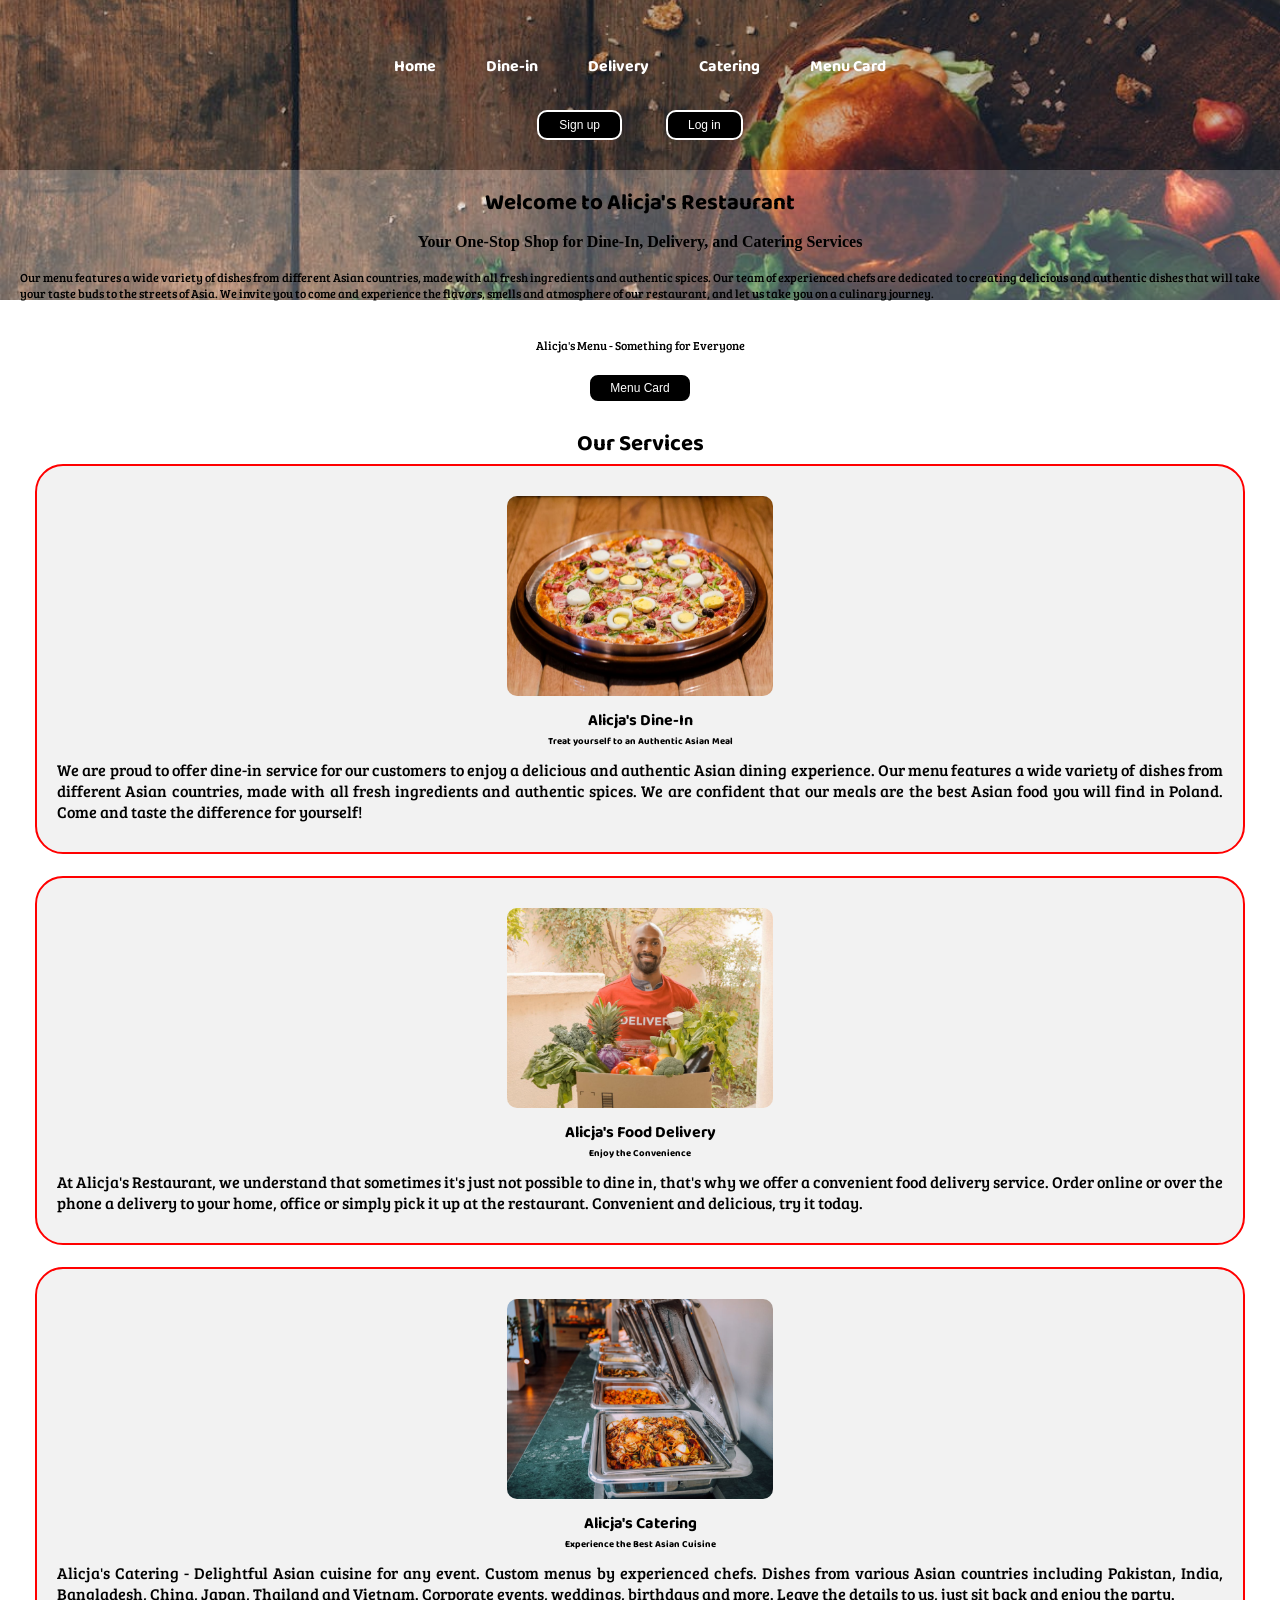
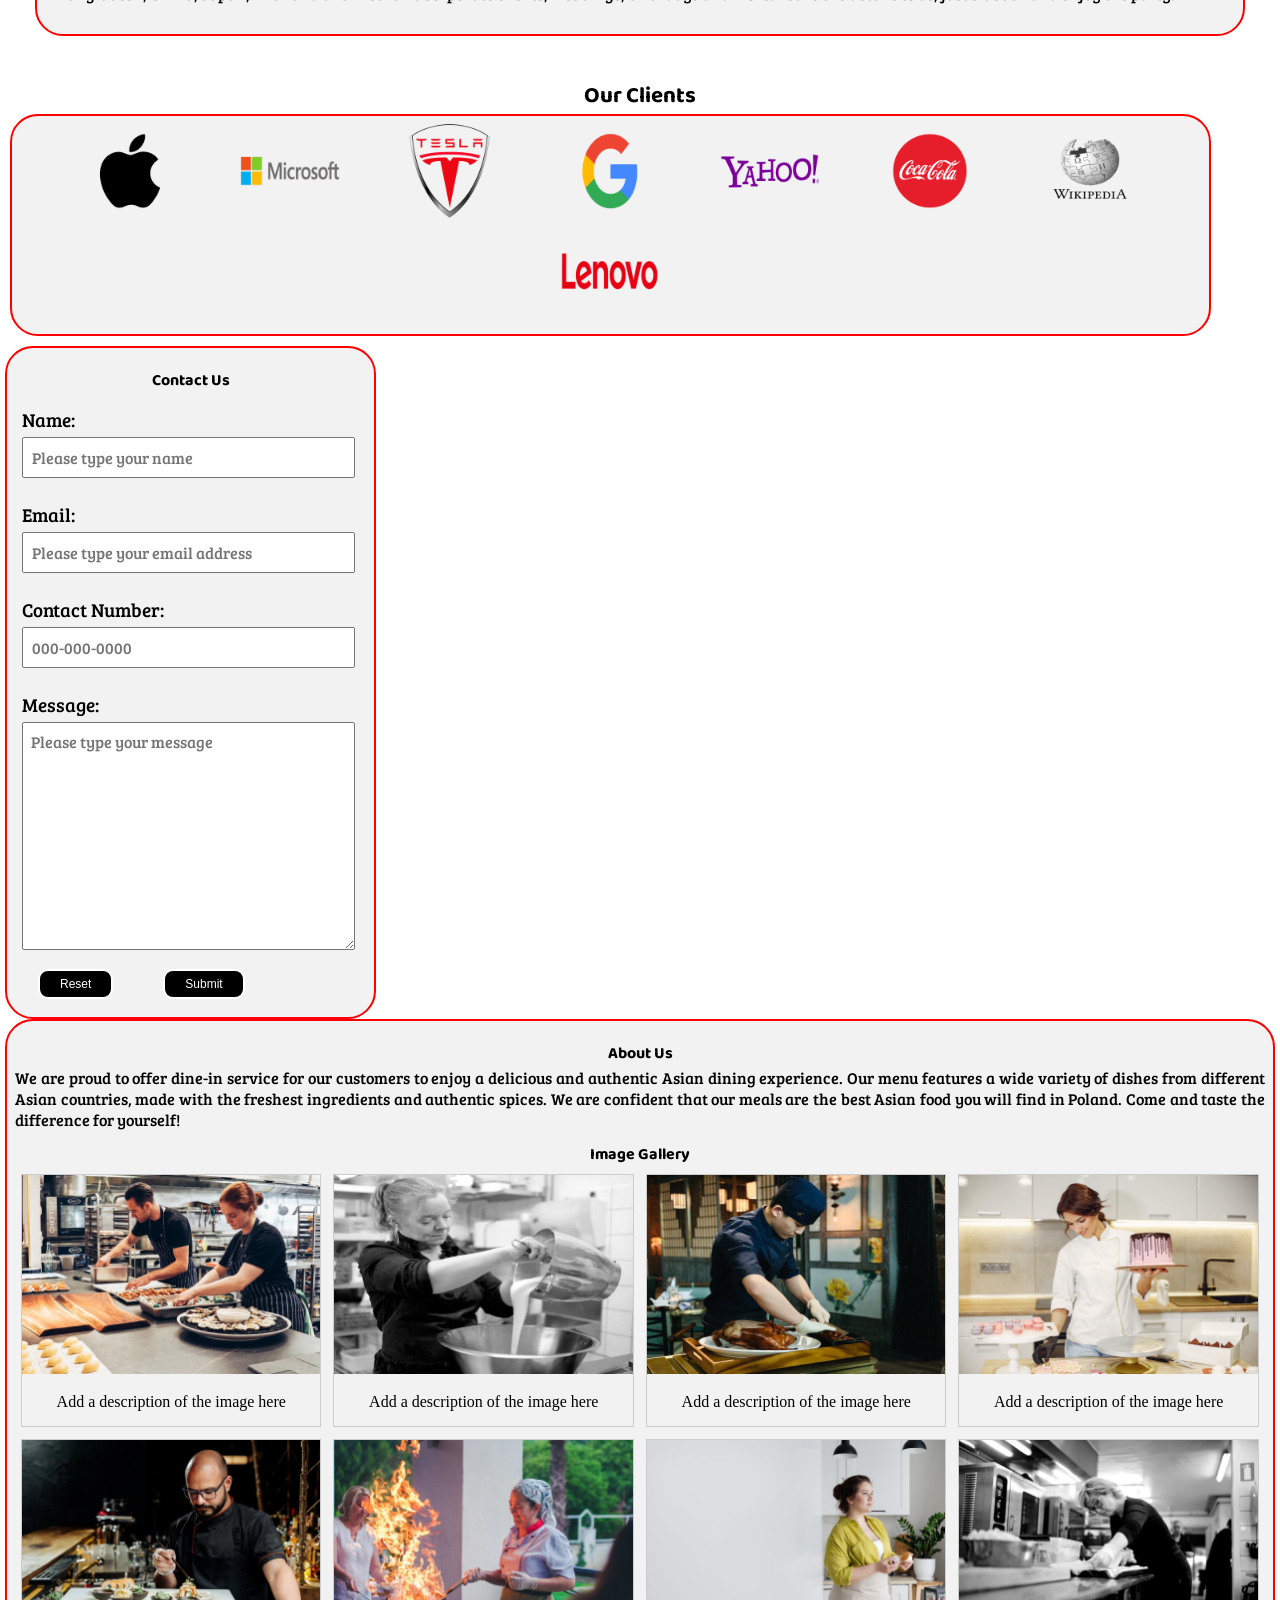
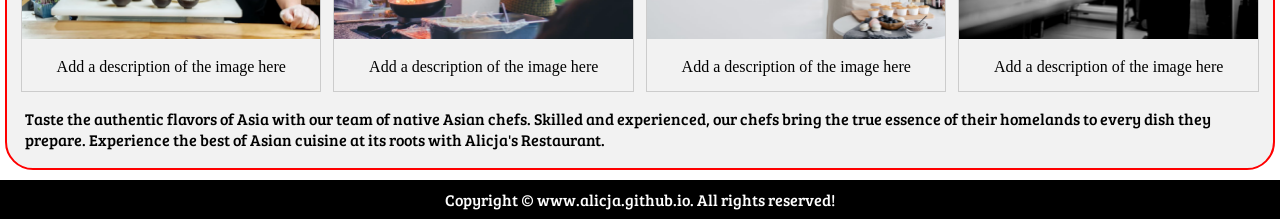
<file: index.html>
<!DOCTYPE html>
<html lang="en">

    <head>
        <meta charset="UTF-8">
        <meta http-equiv="X-UA-Compatible"
              content="IE=edge">
        <meta name="viewport"
              content="width=device-width, initial-scale=1.0">
        <link rel="shortcut icon"
              href="./img/favicon.svg"
              type="image/x-icon">
        <link rel="stylesheet"
              href="./css/style.css">
        <link rel="stylesheet"
              media="screen and (max-width: 1330px)"
              href="css/phone.css">
        <link href="https://fonts.googleapis.com/css2?family=Baloo+Bhai+2&family=Bree+Serif&display=swap"
              rel="stylesheet">
        <title>Discover the Flavors of Asia at Alicja's Restaurant | alicja.github.io</title>
    </head>

    <body>
        <header>
            <nav id="navbar">
                <div class="logo">
                    <a href="./index.html">
                        <video loop="true"
                               autoplay="autoplay"
                               muted>
                            <source src="./img/logo.mp4"
                                    type="video/mp4">
                        </video>
                    </a>
                </div>
                <ul>
                    <li class="item"><a href="#">Home</a></li>
                    <li class="item"><a href="#">Dine-in</a></li>
                    <li class="item"><a href="#">Delivery</a></li>
                    <li class="item"><a href="#">Catering</a></li>
                    <li class="item"><a href="#">Menu Card</a></li>
                    <!-- <li class="item"><a href="#">Contact Us</a></li> -->
                </ul>
                <div id="navbar-btn">
                    <button class="btn">Sign up</button>
                    <button class="btn">Log in</button>
                </div>
            </nav>
        </header>

        <main>
            <section id="home-section">
                <h1 class="h-primary center">
                    Welcome to Alicja's Restaurant
                </h1>
                <h2 class="center">Your One-Stop Shop for Dine-In, Delivery, and Catering Services</h2>
                <br>
                <p class="justify">
                    Our menu features a wide variety of dishes from different Asian countries, made with all fresh
                    ingredients
                    and authentic spices. Our team of experienced chefs are dedicated to creating delicious and
                    authentic dishes that will
                    take your taste buds to the streets of Asia. We invite you to come and experience the flavors,
                    smells and
                    atmosphere of our restaurant, and let us take you on a culinary journey.
                </p>
                <br><br>
                <p>
                    Alicja's Menu - Something for Everyone
                </p>
                <button class="btn">Menu Card</button>
            </section>

            <section id="services-section">
                <h1 class="h-primary center">
                    Our Services
                </h1>
                <div id="services">
                    <div class="box">
                        <img src="img/dine_in.png"
                             alt="">
                        <h2 class="h-secondary center">Alicja's Dine-In</h2>
                        <h3 class="h-tertiary center">
                            Treat yourself to an Authentic Asian Meal</h3>

                        <p class="justify">We are proud to offer dine-in service for our customers to enjoy a delicious
                            and authentic Asian dining experience. Our menu features a wide variety of dishes from
                            different Asian countries, made with all fresh ingredients and authentic spices. We are
                            confident that our meals are the best Asian food you will find in Poland. Come and taste the
                            difference for yourself!</p>
                    </div>
                    <div class="box">
                        <img src="img/food_delivery.png"
                             alt="">
                        <h2 class="h-secondary center">Alicja's Food Delivery</h2>
                        <h3 class="h-tertiary center">
                            Enjoy the Convenience</h3>
                        <p class="jusify">At Alicja's Restaurant, we understand that sometimes it's just not possible to
                            dine in, that's why we offer a convenient food delivery service. Order online or over the
                            phone a delivery to your
                            home, office or simply pick it up at the restaurant. Convenient and delicious, try it today.
                        </p>
                    </div>
                    <div class="box">
                        <img src="img/food_catering.png"
                             alt="">
                        <h2 class="h-secondary center">
                            Alicja's Catering</h2>
                        <h3 class="h-tertiary center">
                            Experience the Best Asian Cuisine </h3>
                        <p class="justify">Alicja's Catering - Delightful Asian cuisine for any event. Custom menus by
                            experienced chefs. Dishes from various Asian countries including Pakistan, India,
                            Bangladesh, China, Japan, Thailand and Vietnam. Corporate events, weddings, birthdays and
                            more. Leave the details to us, just sit back and enjoy the party.</p>
                    </div>
                </div>
            </section>

            <section id="clients-section">
                <h1 class="h-primary center">
                    Our Clients
                </h1>
                <div id="clients">
                    <div class="clients-item">
                        <img src="img/apple.png"
                             alt="Our Client">
                    </div>
                    <div class="clients-item">
                        <img src="img/microsoft_logo.png"
                             alt="Our Client">
                    </div>
                    <div class="clients-item">
                        <img src="img/tesla_logo.png"
                             alt="Our Client">
                    </div>
                    <div class="clients-item">
                        <img src="img/google_logo.png"
                             alt="Our Client">
                    </div>
                    <div class="clients-item">
                        <img src="img/yahoo_logo.png"
                             alt="Our Client">
                    </div>
                    <div class="clients-item">
                        <img src="img/coca_cola_logo.png"
                             alt="Our Client">
                    </div>
                    <div class="clients-item">
                        <img src="img/wikipedia_logo.png"
                             alt="Our Client">
                    </div>
                    <div class="clients-item">
                        <img src="img/lenovo_logo.png"
                             alt="Our Client">
                    </div>
                </div>
            </section>

            <section id="contact-about-section">
                <div id="contact-about">
                    <div class="box">
                        <h1 class="h-secondary center">Contact Us</h1>
                        <form action=""
                              id="contact-form">
                            <div class="form-group">
                                <label for="name">Name: </label>
                                <input type="text"
                                       name="name"
                                       id="name"
                                       placeholder="Please type your name"
                                       required><br><br>
                            </div>

                            <div class="form-group">
                                <label for="email">Email: </label>
                                <input type="email"
                                       name="email"
                                       id="email"
                                       placeholder="Please type your email address"
                                       pattern="[a-z0-9._%+-]+@[a-z0-9.-]+\.[a-z]{2,}$"
                                       required><br><br>
                            </div>

                            <div class="form-group">
                                <label for="contact-number">Contact Number: </label>
                                <input type="tel"
                                       name="contact-number"
                                       id="contact-number"
                                       pattern="[0-9]{3}-[0-9]{3}-[0-9]{4}"
                                       placeholder="000-000-0000"
                                       required><br><br>
                            </div>

                            <div class="form-group">
                                <label for="message">Message: </label>
                                <textarea name="message"
                                          id="message"
                                          cols="30"
                                          rows="10"
                                          placeholder="Please type your message"
                                          required></textarea>
                            </div>
                            <div class="form-group">
                                <button class="btn"
                                        type="reset">Reset</button>
                                <button class="btn"
                                        type="submit">Submit</button>
                            </div>

                        </form>
                    </div>
                    <div class="box about">
                        <h2 class="h-secondary center">About Us</h2>
                        <p class="justify">We are proud to offer dine-in service for our customers to enjoy a delicious
                            and authentic Asian dining experience. Our menu features a wide variety of dishes from
                            different Asian countries, made with the freshest ingredients and authentic spices. We are
                            confident that our meals are the best Asian food you will find in Poland. Come and taste the
                            difference for yourself!
                        </p>

                        <h2 class="h-secondary center">Image Gallery</h2>
                        <div class="gallery-responsive">
                            <div class="gallery">
                                <a target="_blank"
                                   href="img/chef1.png">
                                    <img src="img/chef1.png"
                                         alt="Cinque Terre"
                                         width="600"
                                         height="400">
                                </a>
                                <div class="desc">Add a description of the image here</div>
                            </div>
                        </div>
                        <div class="gallery-responsive">
                            <div class="gallery">
                                <a target="_blank"
                                   href="img/chef2.png">
                                    <img src="img/chef2.png"
                                         alt="Cinque Terre"
                                         width="600"
                                         height="400">
                                </a>
                                <div class="desc">Add a description of the image here</div>
                            </div>
                        </div>
                        <div class="gallery-responsive">
                            <div class="gallery">
                                <a target="_blank"
                                   href="img/chef6.png">
                                    <img src="img/chef6.png"
                                         alt="Cinque Terre"
                                         width="600"
                                         height="400">
                                </a>
                                <div class="desc">Add a description of the image here</div>
                            </div>
                        </div>
                        <div class="gallery-responsive">
                            <div class="gallery">
                                <a target="_blank"
                                   href="img/chef4.png">
                                    <img src="img/chef4.png"
                                         alt="Cinque Terre"
                                         width="600"
                                         height="400">
                                </a>
                                <div class="desc">Add a description of the image here</div>
                            </div>
                        </div>
                        <div class="gallery-responsive">
                            <div class="gallery">
                                <a target="_blank"
                                   href="img/chef7.png">
                                    <img src="img/chef7.png"
                                         alt="Cinque Terre"
                                         width="600"
                                         height="400">
                                </a>
                                <div class="desc">Add a description of the image here</div>
                            </div>
                        </div>
                        <div class="gallery-responsive">
                            <div class="gallery">
                                <a target="_blank"
                                   href="img/chef3.png">
                                    <img src="img/chef3.png"
                                         alt="Cinque Terre"
                                         width="600"
                                         height="400">
                                </a>
                                <div class="desc">Add a description of the image here</div>
                            </div>
                        </div>
                        <div class="gallery-responsive">
                            <div class="gallery">
                                <a target="_blank"
                                   href="img/chef5.png">
                                    <img src="img/chef5.png"
                                         alt="Cinque Terre"
                                         width="600"
                                         height="400">
                                </a>
                                <div class="desc">Add a description of the image here</div>
                            </div>
                        </div>
                        <div class="gallery-responsive">
                            <div class="gallery">
                                <a target="_blank"
                                   href="img/chef8.png">
                                    <img src="img/chef8.png"
                                         alt="Cinque Terre"
                                         width="600"
                                         height="400">
                                </a>
                                <div class="desc">Add a description of the image here</div>
                            </div>
                        </div>

                        <div class="clearfix"></div>
                        <div id="gallery-p">
                            <p>Taste the authentic flavors of Asia with our team of native Asian chefs. Skilled and experienced, our chefs bring the
                            true essence of their homelands to every dish they prepare. Experience the best of Asian cuisine at its roots with Alicja's Restaurant.</p>
                        </div>
                    </div>
                </div>
            </section>

        </main>

        <footer>
            <div class="center">
                Copyright &copy; www.alicja.github.io. All rights reserved!
            </div>
        </footer>
    </body>

</html>
</file>
<file: css/style.css>
/* CSS Reset */

* {
    margin: 0px;
    padding: 0px;
}

html {
    scroll-behavior: smooth;
}

/* Navigation Bar */
#navbar {
    display: flex;
    align-items: center;
    position: relative;
    /* top: -5px; */
}

#navbar::before {
    content: "";
    background-color: black;
    position: absolute;
    top: 0px;
    left: 0px;
    height: 100%;
    width: 100%;
    z-index: -1;
    /* opacity: 0.4; */
}


/* Navigation - Logo/Img */
.logo {
    margin: 0px 20px;
}

.logo video {
    width: 60px;
    border-radius: 50%;
    margin: 10px 20px;
}


/* Navigation - List styling */

#navbar ul {
    display: flex;
    font-family: 'Baloo Bhai 2', cursive;
}

#navbar li {
    /* color: white; */
    list-style: none;
    font-size: 1.5rem;
    font-weight: bolder;
}

#navbar li a {
    color: white;
    display: block;
    padding: 0px 25px;
    border-radius: 20px;
    text-decoration: none;
}

#navbar li a:hover {
    color: black;
    background-color: white;
}

#navbar-btn {
    margin-left: 200px;
}


/* Section Home */
#home-section {
    display: flex;
    flex-direction: column;
    padding: 3px 110px;
    height: 440px;
    justify-content: center;
    align-items: center;
}

#home-section::before {
    content: "";
    background: url("../img/bg_home.jpeg") no-repeat center center/cover;
    position: absolute;
    height: 480px;
    width: 100%;
    top: 0px;
    left: 0px;
    z-index: -1;
    opacity: 0.8;
}

#home-section p {
    /* color: white; */
    font-size: 1.5rem;
    font-family: 'Bree Serif', serif;
}

#home-section h2 {
    /* color: white; */
    /* text-align: center; */
    font-size: 2rem;
}

/* Section Services */
/* #services-section {
    margin-top: 12px;
} */

#services {
    /* margin: 0px 34px; */
    display: flex;
}

#services .box {
    border: 2px solid red;
    /* padding: 34px; */
    padding: 30px 20px;
    margin: 2px 35px;
    border-radius: 28px;
    background: #f2f2f2;
    margin-bottom: 20px;
    width: 30%;
}

#services .box img {
    height: 200px;
    display: block;
    margin: auto;
    border-radius: 10px;
}

#services .box p {
    font-family: 'Bree Serif', serif;
}

.box h2 {
    padding: 12px 12px 0px 12px;
}

#services-section h1 {
    padding: 0px 12px;
}

/* Section Client  */

/* #clients-section {
    height: 500px;
    background: #f2f2f2;
    width: 95%;
    height: 30%;
    position: relative;
    border: 2px solid red;
    border-radius: 28px;
    margin: 35px;
} */

#clients-section {
    margin-top: 10px;
}

#clients-section h1 {
    padding-bottom: 0px;
}

#clients {
    display: flex;
    justify-content: center;
    align-items: center;
    background: rgb(242, 242, 242);
    width: 93.8%;
    border: 2px solid red;
    border-radius: 28px;
    margin: 0px 35px 35px 35px;
    padding: 5px;
}

.clients-item {
    padding: 0px 30px;
    /* padding-bottom: 20px; */
}

#clients img {
    height: 100px;
}


/* Section Contact About */
#contact-about-section {
    margin: 70px 0px 35px 0px;
}

#contact-about {
    display: flex;
}

#contact-about .box {
    border: 2px solid red;
    /* padding: 34px; */
    padding: 0px 20px;
    margin: 2px 35px;
    border-radius: 28px;
    background: #f2f2f2;
    margin-bottom: 20px;
    width: 31%;
}


#contact-about .about {
    width: 70%;
}

#contact-about .box p {
    font-family: 'Bree Serif', serif;
}

.form-group button {
    margin: 10px 23px;
}


.form-group label {
    font-size: 1.2rem;
    /* font-weight: bolder; */
    margin-left: 7px;
    font-family: 'Bree Serif', serif;
}


#contact-form input,
#contact-form textarea {
    width: 95%;
    padding: 0.5rem;
    margin: 5px 7px;
    font-size: 1rem;
    font-family: 'Bree Serif', serif;
}

/* Footer */
footer {
    background: black;
    color: white;
    padding: 9px 20px;
    font-family: 'Bree Serif', serif;
}


/* Utility Classes */
.h-primary {
    font-size: 2.8rem;
    padding: 12px;
    font-family: 'Baloo Bhai 2', cursive;
}

.h-secondary {
    font-size: 2rem;
    padding: 12px;
    font-family: 'Baloo Bhai 2', cursive;
}

.h-tertiary {
    font-size: 1.19rem;
    padding-bottom: 10px;
    font-family: 'Baloo Bhai 2', cursive;
}

.btn {
    padding: 6px 20px;
    border: 2px solid white;
    background-color: black;
    color: white;
    margin: 20px;
    font-size: 1.5rem;
    border-radius: 10px;
}

.btn:hover {
    background-color: white;
    color: black;
    font-weight: bolder;
    cursor: pointer;
}

.center {
    text-align: center;
}

.justify {
    text-align: justify;
}


/* Gallery */


div.gallery {
    border: 1px solid #ccc;
}

div.gallery:hover {
    border: 1px solid brown;
}

div.gallery img {
    width: 100%;
    height: auto;
}

div.desc {
    padding: 15px;
    text-align: center;
}

* {
    box-sizing: border-box;
}

.gallery-responsive {
    padding: 6px 6px;
    float: left;
    width: 24.99999%;
}

@media only screen and (max-width: 700px) {
    .gallery-responsive {
        width: 49.99999%;
        margin: 6px 0;
    }
}

@media only screen and (max-width: 500px) {
    .gallery-responsive {
        width: 100%;
    }
}

#gallery-p p {
    padding: 10px;
    font-family: 'Bree Serif', serif;
}

.clearfix:after {
    content: "";
    display: table;
    clear: both;

}
</file>
<file: css/phone.css>
/* Mobile and Tablet Styles */

/* Navigation Bar */
#navbar {
    /* flex-wrap: wrap; */
    flex-direction: column;
    overflow: auto;
}

#navbar ul {
    flex-wrap: wrap;
}

#navbar li a{
    /* padding: 10px; */
    font-size: 1rem;
}

#navbar-btn {
    display: block;
    margin: 10px 0;
}

/* Section Home */
#home-section {
    height: 100%;
    margin: 0px;
    padding: 3px 20px;
}

#home-section::before {
    height: 300px;
    /* padding: 3px 20px; */
}

#home-section p {
    font-size: 0.75rem;
}

#home-section h2 {
    font-size: 1rem;
}

/* Section Services */
#services {
    flex-wrap: wrap;
    /* flex-direction: column; */
}

#services .box {
    width: 100%;
}

/* Section Clients */
#clients {
    flex-wrap: wrap;
    margin: 0px 10px;
}

#clients .box {
    width: 100%;
}

/* Section About */
#about {
    flex-wrap: wrap;
}

#about .box {
    width: 100%;
}

/* Section Contact */
#contact-about{
    flex-wrap: wrap;
}

/* #contact .box {
    width: 100%;
} */

#contact-about .box {
    margin: 0px 5px;
    /* width: 50%; */
    padding: 8px;
    height: fit-content;
    width: fit-content;
}

#contact-about-section {
    margin: 10px 0px;
}


/* .form-group label {
    font-size: 1rem;
}


#contact-form input,
#contact-form textarea {
    font-size: 1rem;
} */


.h-primary {
    font-size: 1.4rem;
}

.h-secondary {
    font-size: 1rem;

}

.h-tertiary {
    font-size: 0.6rem
}

.btn {
    font-size: 0.75rem;
}
</file>
